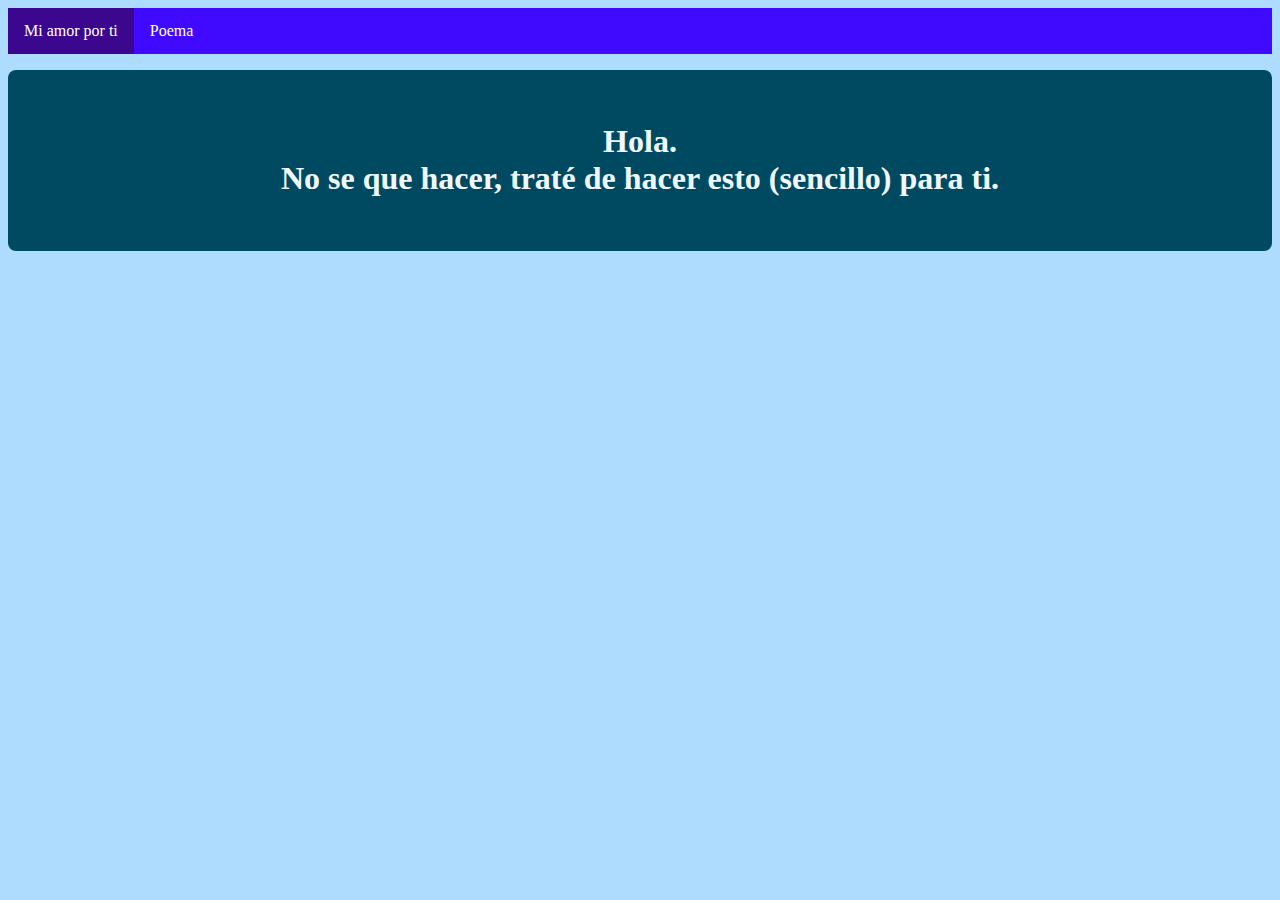
<file: index.html>
<!DOCTYPE html>
<html lang="en">
  <head>
    <meta charset="UTF-8" />
    <meta name="viewport" content="width=device-width, initial-scale=1.0" />
    <title>Mi amor por ti</title>
    <link rel="stylesheet" href="assets/css/estilos.css" type="text/css">
  </head>
  <body class="fondo">
    <header>
      <nav>
        <ul>
            <li><a href="#" class="activo">Mi amor por ti</a></li>
            <li><a href="pages/autores.html">Poema</a></li>
        </ul>
      </nav>
    </header>
    <main>
        <div class="miJumbo">
            <h1>Hola. <br>
              No se que hacer, traté de hacer esto (sencillo) para ti.</h1>
        </div>
    </main>
  </body>
</html>
</file>
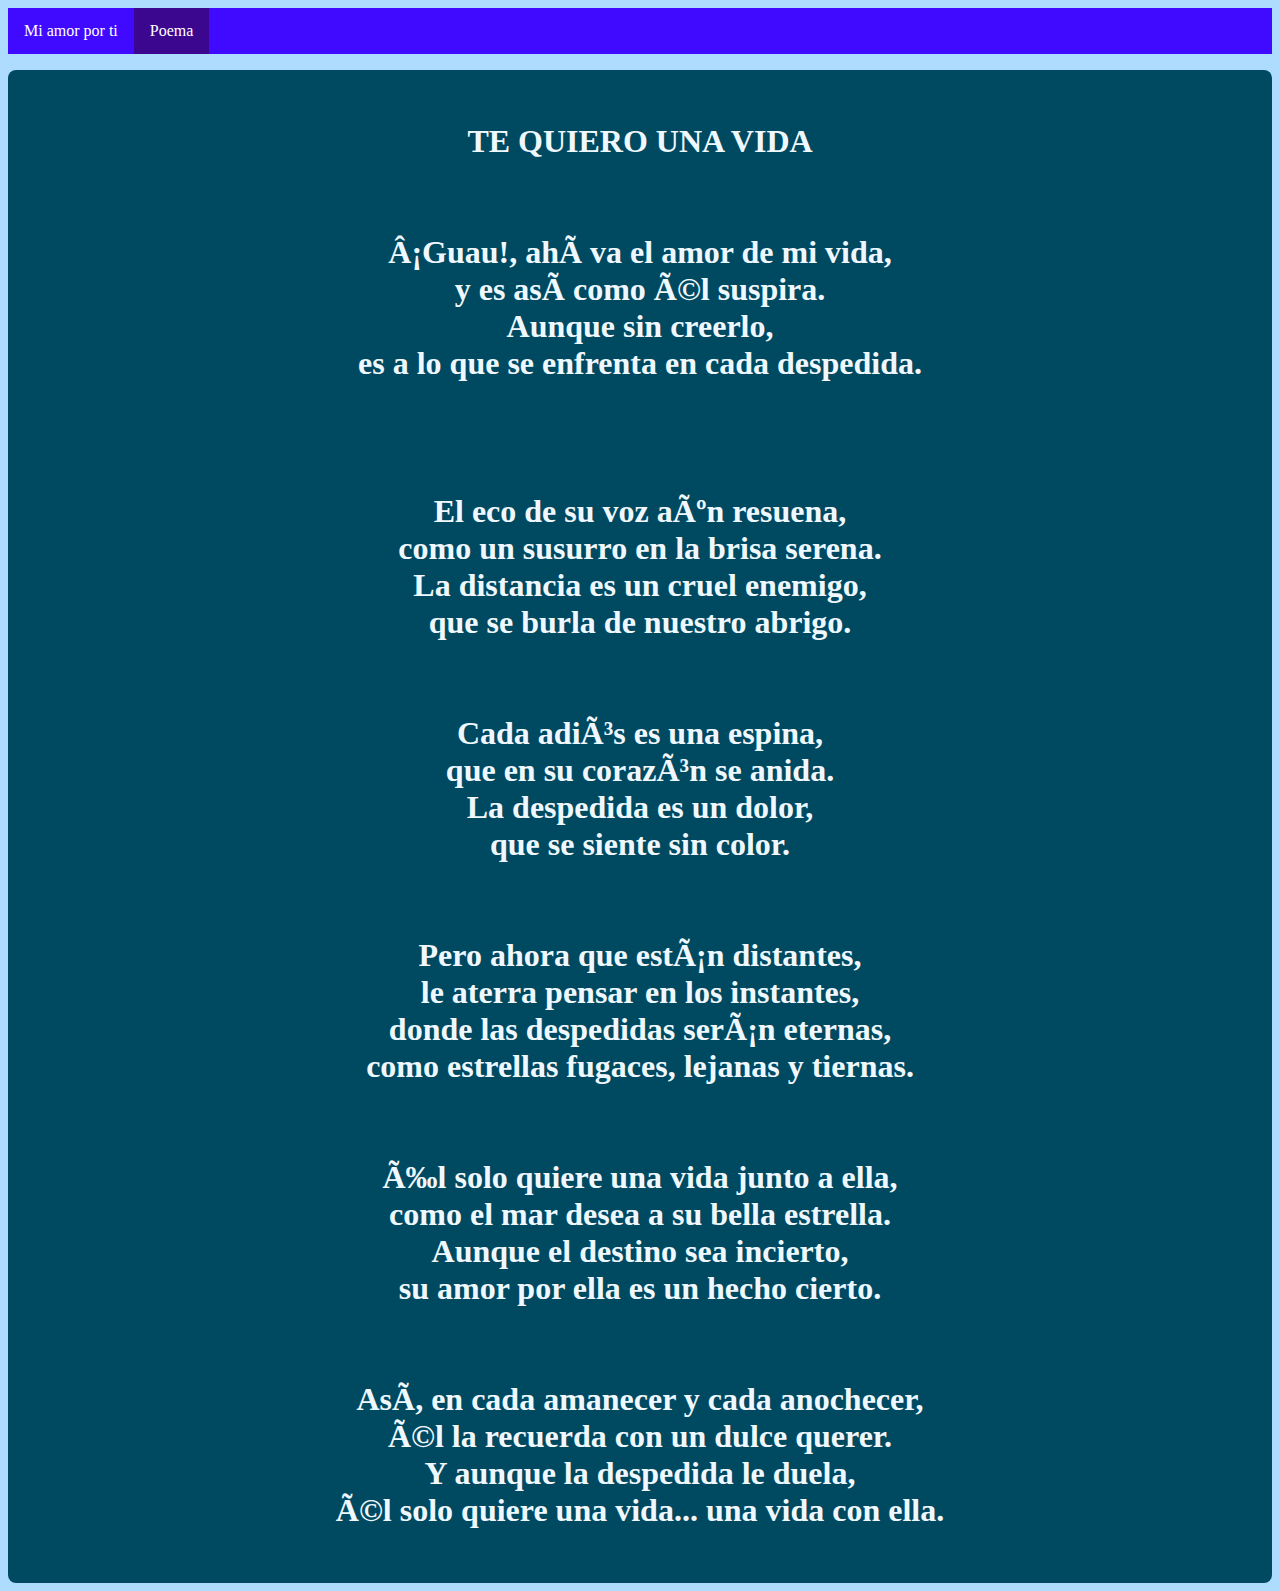
<file: pages/autores.html>
<!DOCTYPE html>
<html lang="en">
  <head>
    <meta charset="UTF-5" />
    <meta name="viewport" content="width=device-width, initial-scale=1.0" />
    <title>Compositores</title>
    <link rel="stylesheet" href="../assets/css/estilos.css" type="text/css">
  </head>
  <body class="fondo">
    <header>
      <nav>
        <ul>
            <li><a href="../index.html">Mi amor por ti</a></li>
            <li><a href="#" class="activo">Poema</a></li>
        </ul>
      </nav>
    </header>
    <main>
        <div class="miJumbo">
            <h1>TE QUIERO UNA VIDA
              <br><br>
              <br>¡Guau!, ahí va el amor de mi vida,<br>
              y es así como él suspira.
              <br>Aunque sin creerlo,
              <br>es a lo que se enfrenta en cada despedida.<br>
              <br><br>
              <br>El eco de su voz aún resuena,<br>
              como un susurro en la brisa serena.
              <br>La distancia es un cruel enemigo,<br>
              que se burla de nuestro abrigo.
              <br><br>  
              <br>Cada adiós es una espina,<br>
              que en su corazón se anida.
              <br>La despedida es un dolor,<br>
              que se siente sin color.
              <br><br>
              <br>Pero ahora que están distantes,<br>
              le aterra pensar en los instantes,
              <br>donde las despedidas serán eternas,<br>
              como estrellas fugaces, lejanas y tiernas.
              <br><br>
              <br>Él solo quiere una vida junto a ella,<br>
              como el mar desea a su bella estrella.
              <br>Aunque el destino sea incierto,<br>
              su amor por ella es un hecho cierto.
              <br><br>
              <br>Así, en cada amanecer y cada anochecer,<br>
              él la recuerda con un dulce querer.
              <br>Y aunque la despedida le duela,<br>
              él solo quiere una vida... una vida con ella.
              </h1>
        </div>
    </main>
  </body>
</html>
</file>
<file: assets/css/estilos.css>
ul {
    margin: 0;
    padding: 0;
    overflow: hidden;
    list-style-type: none;
    background-color: #3f0aff;
  }
  
  li {
    float: left;
  }
  
  li a {
    color: white;
    display: block;
    padding: 14px 16px; /* Arriba y abajo 14, izquierda y derecha 16 */
    text-decoration: none;
  }
  
  li a:hover {
    background-color: #4c2dd4;
  }
  
  .activo {
    background-color: #3b078f;
  }
  
  .derecha {
    float: right;
  }
  
  .miJumbo {
    margin-top: 1rem;
    padding: 32px 16px;
    background-color: #004a61;
    border-radius: 0.5rem;
    text-align: center;
    color: aliceblue;
  }

  .fondo {
    background-color: rgb(173, 220, 255);
  }
</file>
